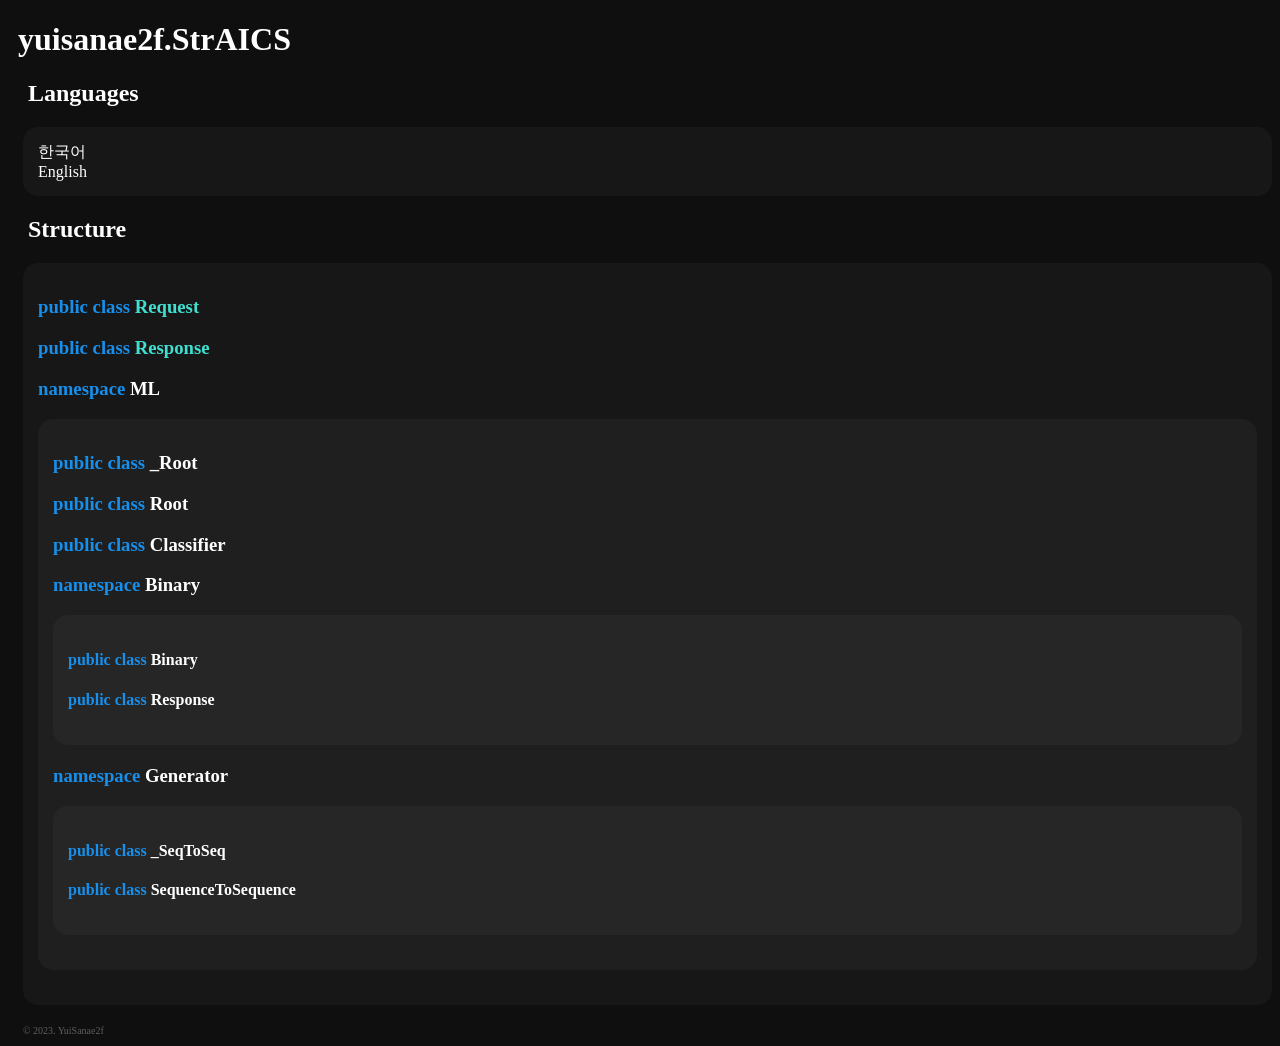
<file: docs/index.html>
<!DOCTYPE html>
<html lang="ko">
<head>
    <meta charset="UTF-8">
    <title>StrAICS</title>
    <link rel="stylesheet" href="./global.css">
    <script src="./index.js"></script>
</head>
<body>
    <h1><a href="https://yuisanae2f.github.io/YuiSanae2f/yuisanae2f#StrAICS">yuisanae2f</a>.<a href="https://github.com/Louibooks/StrAICS">StrAICS</a></h1>

    <div id="_t"></div>
    <h2 id=struct></h2>
    <div class="box indent">
        <h3 id="Request"><a href="https://yuisanae2f.github.io/YuiSanae2f/dictionary/class/public" class="reservedKey">public</a> <a href="https://yuisanae2f.github.io/YuiSanae2f/dictionary/class" class="reservedKey">class</a> <a href="./Request.html" class="class">Request</a></h3>
        <h3 id="Response"><a href="https://yuisanae2f.github.io/YuiSanae2f/dictionary/class/public" class="reservedKey">public</a> <a href="https://yuisanae2f.github.io/YuiSanae2f/dictionary/class" class="reservedKey">class</a> <a href="./Response.html" class="class">Response</a></h3>
        <h3 id="ML"><a href="https://yuisanae2f.github.io/YuiSanae2f/dictionary/namespace" class="reservedKey">namespace</a> ML</h3>
        <div class="box">
            <h3 id="ML._Root"><a href="https://yuisanae2f.github.io/YuiSanae2f/dictionary/class/public" class="reservedKey">public</a> <a href="https://yuisanae2f.github.io/YuiSanae2f/dictionary/class" class="reservedKey">class</a> _Root</h3>
            <h3 id="ML.Root"><a href="https://yuisanae2f.github.io/YuiSanae2f/dictionary/class/public" class="reservedKey">public</a> <a href="https://yuisanae2f.github.io/YuiSanae2f/dictionary/class" class="reservedKey">class</a> Root</h3>
            <h3 id="ML.Classifier"><a href="https://yuisanae2f.github.io/YuiSanae2f/dictionary/class/public" class="reservedKey">public</a> <a href="https://yuisanae2f.github.io/YuiSanae2f/dictionary/class" class="reservedKey">class</a> Classifier</h3>
            
            <h3 id="ML.Binary"><a href="https://yuisanae2f.github.io/YuiSanae2f/dictionary/namespace" class="reservedKey">namespace</a> Binary</h3>
            <div class="box">
                <h4 id="ML.Binary.Binary"><a href="https://yuisanae2f.github.io/YuiSanae2f/dictionary/class/public" class="reservedKey">public</a> <a href="https://yuisanae2f.github.io/YuiSanae2f/dictionary/class" class="reservedKey">class</a> Binary</h4>
                <h4 id="ML.Binary.Response"><a href="https://yuisanae2f.github.io/YuiSanae2f/dictionary/class/public" class="reservedKey">public</a> <a href="https://yuisanae2f.github.io/YuiSanae2f/dictionary/class" class="reservedKey">class</a> Response</h4>
            </div>

            <h3 id="ML.Generator"><a href="https://yuisanae2f.github.io/YuiSanae2f/dictionary/namespace" class="reservedKey">namespace</a> Generator</h3>
            <div class="box">
                <h4 id="ML.Generator._SeqToSeq"><a href="https://yuisanae2f.github.io/YuiSanae2f/dictionary/class/public" class="reservedKey">public</a> <a href="https://yuisanae2f.github.io/YuiSanae2f/dictionary/class" class="reservedKey">class</a> _SeqToSeq</h4>
                <h4 id="ML.Generator.SequenceToSequence"><a href="https://yuisanae2f.github.io/YuiSanae2f/dictionary/class/public" class="reservedKey">public</a> <a href="https://yuisanae2f.github.io/YuiSanae2f/dictionary/class" class="reservedKey">class</a> SequenceToSequence</h4>
            </div>
        </div>
    </div>
</body>
<script src="./global.js"></script>
<script>_init();</script>
</html>
</file>
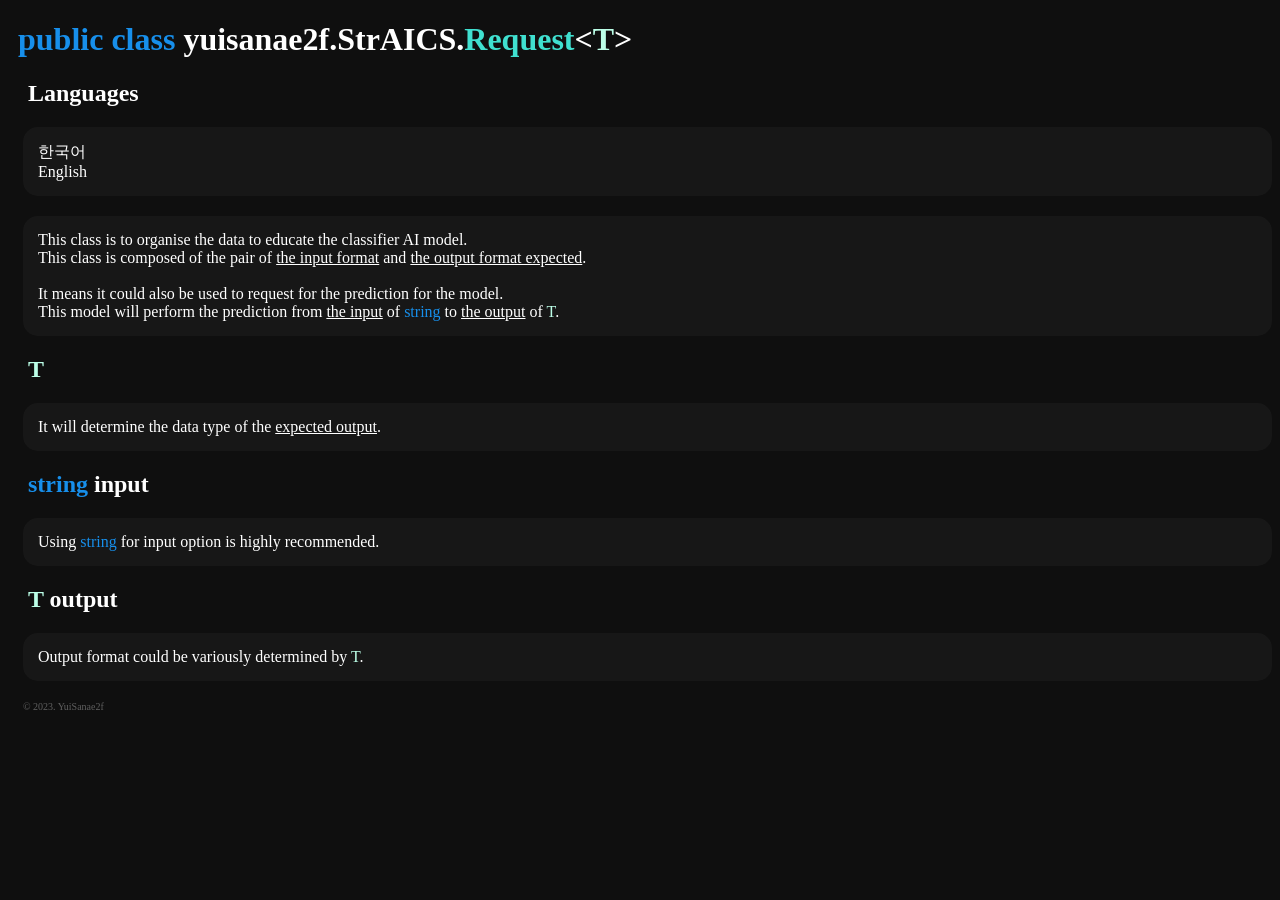
<file: docs/Request.html>
﻿<!DOCTYPE html>
<html lang="ko">
<head>
    <meta charset="UTF-8">
    <title>Request</title>
    <link rel="stylesheet" href="./global.css">
    <script src="./Request.js"></script>
</head>
<body>
    <h1>
        <a href="https://yuisanae2f.github.io/YuiSanae2f/dictionary/class/public" class="reservedKey">public</a>
        <a href="https://yuisanae2f.github.io/YuiSanae2f/dictionary/class" class="reservedKey">class</a>
        <a href="https://yuisanae2f.github.io/YuiSanae2f/index">yuisanae2f</a>.<a href="./index.html#Request">StrAICS</a>.<span class="class">Request</span><a href="https://yuisanae2f.github.io/YuiSanae2f/dictionary/generic">&lt;<span class="generic">T</span>&gt;</a>
    </h1>
    <div id="_t"></div>

    <div class="box indent">
        <span id="summary[0]"></span><br>
        <span id="summary[1]"></span><br><br>

        <span id="summary[2]"></span><br>
        <span id="summary[3]"></span>
    </div>

    <h2 id="T" class="generic">T</h2>
    <div class="indent box">
        <span id="T[0]"></span>
    </div>

    <h2 id="input"><a href="https://yuisanae2f.github.io/YuiSanae2f/dictionary/pointer/array/string" class="reservedKey">string</a> input</h2>
    <div class="box indent">
        <span id="input[0]"></span>
    </div>

    <h2 id="output"><a href="#T" class="generic">T</a> output</h2>
    <div class="box indent">
        <span id="output[0]"></span>
    </div>
</body>
<script src="./global.js"></script>
<script>_init();</script>
</html>
</file>
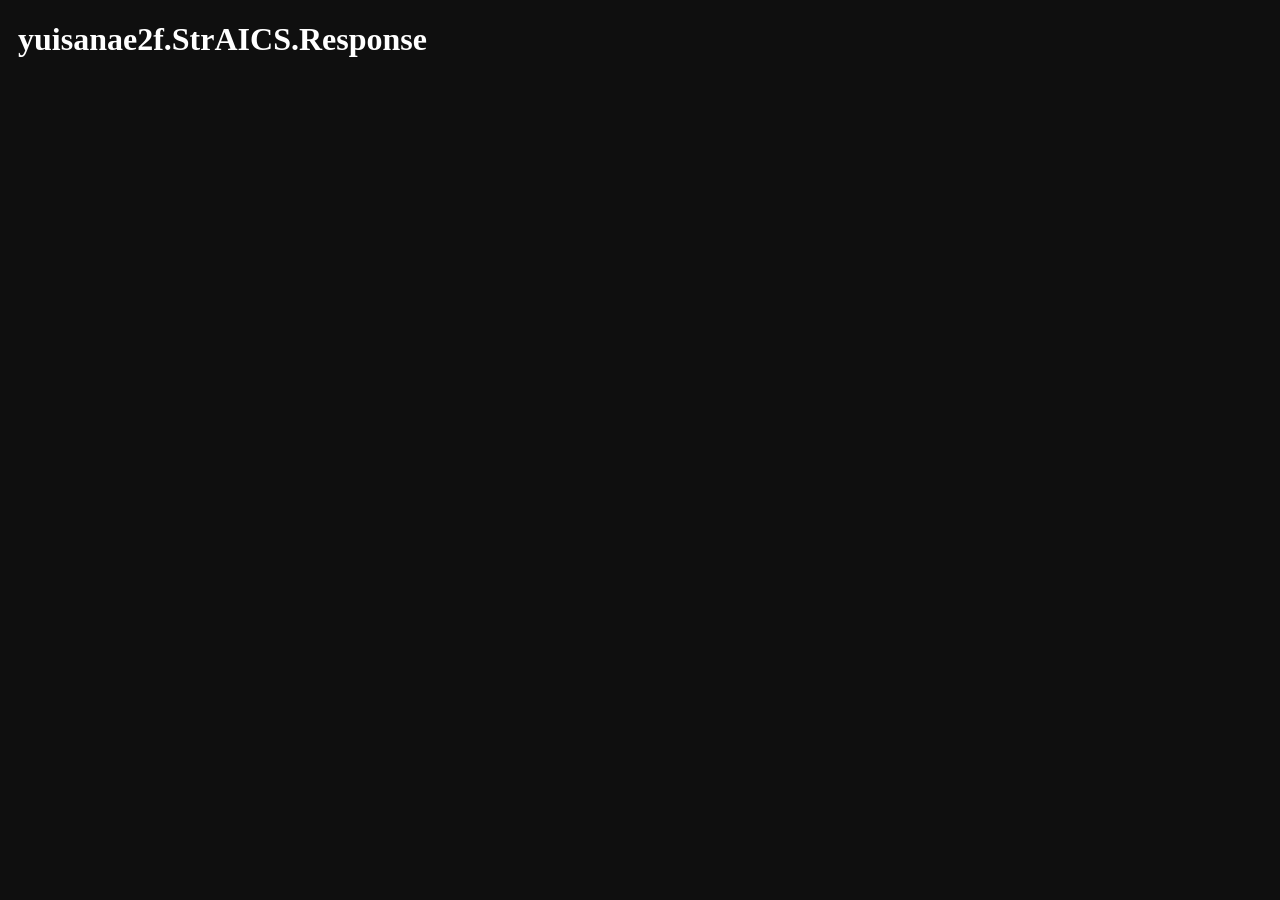
<file: docs/Response.html>
<!DOCTYPE html>
<html lang="ko">
<head>
    <meta charset="UTF-8">
    <title>Response</title>
    <link rel="stylesheet" href="./global.css">
    <script src="./Response.js"></script>
</head>
<body>
    <h1><a href="https://yuisanae2f.github.io/YuiSanae2f/index.html">yuisanae2f</a>.<a href="./index.html#Response">StrAICS</a>.Response</h1>
    <div id="_t"></div>
</body>
<script src="./global.js"></script>
</html>
</file>
<file: docs/global.css>
html {
    background-color: rgb(15, 15, 15);
    color: #ffffff;
}

a:hover {
    text-decoration: underline;
}

a {
    text-decoration: none;
    color:#ffffff;
}

.mark {
    text-decoration: underline;
}

.comment{
    color:#668135;
}

.generic{
    color:#bcffe8;
}

.class{
    color:#40e0d0;
}

.function{
    color:#ffff00;
}

.reservedKey{
    color:#178feb;
}

.includeKey{
    color:#a9a9a9;
}

.str{
    color:#ffa500;
}

.logic{
    color:#ae09ae;
}

.arg{
    color:#a9a9a9;
}

.variable {
    color:rgb(137, 198, 255);
}

.indent {
    margin-left: 15px;
}

.box {
    padding: 15px;
    border-radius: 15px;
    margin-bottom: 20px;
    background-color: rgba(100, 100, 100, 0.1);
}

h2 {
    margin-left: 10px;
    padding-left: 10px;
}

h1 {
    padding-left:10px;
}

.button:hover {
    text-decoration: underline;
}

.button {
    padding: 3px;
    margin: 5px;
    margin-top: 10px;
    text-align: center;
    border-radius: 13px;
    background-color: rgba(100, 100, 100, 0.2);
}
</file>
